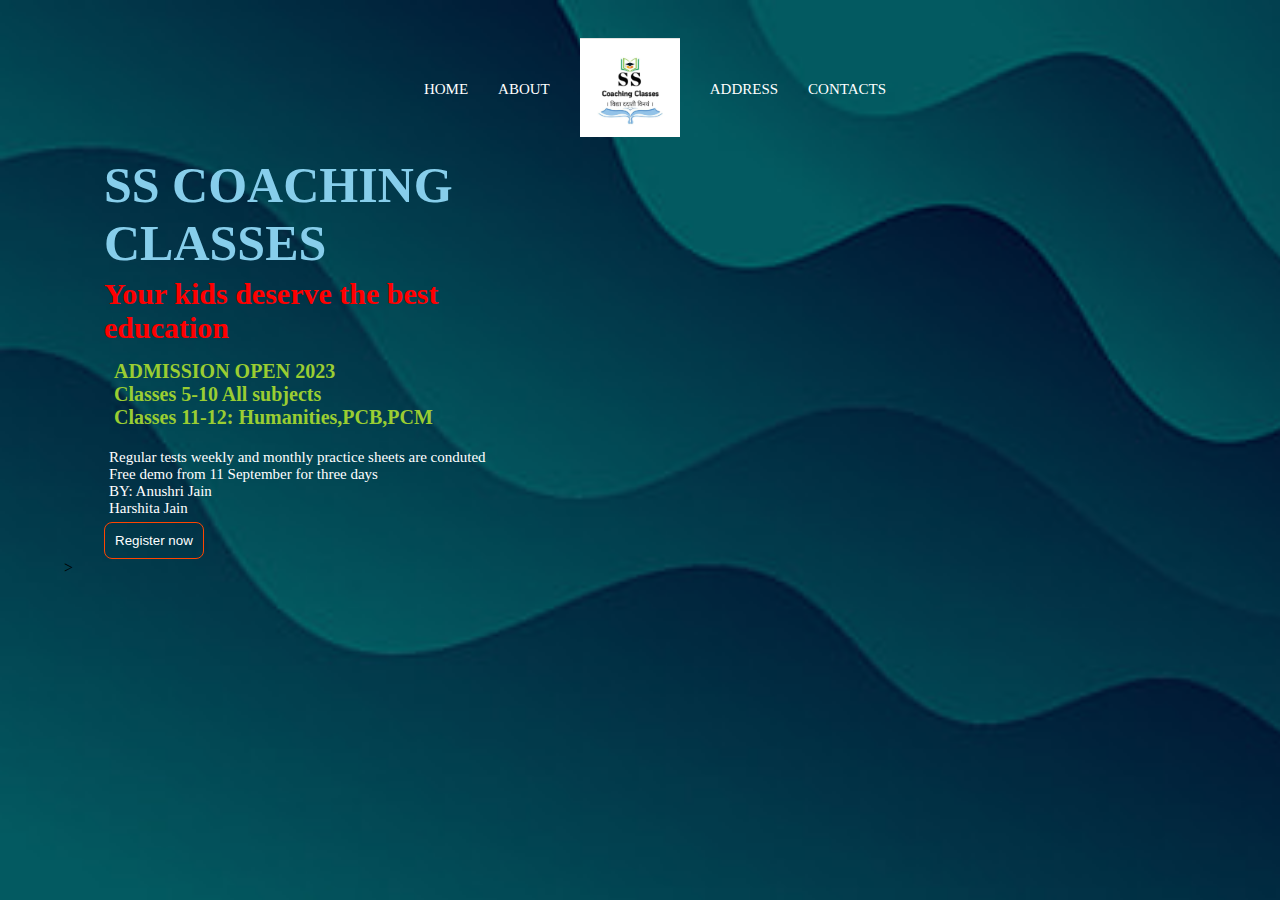
<file: index.html>
<!DOCTYPE html>
<html>
    <head>
        <title>Landing page</title>
        <link rel="stylesheet" type="text/css" href="style.css">
    </head>
    <a>
        <div
            class="container">
            <nav>
                  <a href="#">Home</a>
                  <a href="#">About</a>
                  <a href="#"><img src="logo.png" width="100"</a>
                  <a href="#">Address</a>
                  <a href="#">Contacts</a>
              </nav>
  
          <div class="text">
             <h1>SS COACHING CLASSES</h1>
             <h2>
              Your kids deserve the best education 
             </h2>
             <h3>
              ADMISSION OPEN 2023
              <br>
              Classes 5-10 All subjects
              <br>
              Classes 11-12: Humanities,PCB,PCM
             </h3>
             <p>
              Regular tests weekly and monthly practice sheets are conduted
              <br>
              Free demo from 11 September for three days
              <br>
              BY:
              Anushri Jain<br>
              Harshita Jain
             </p>
             <button>Register now</button>
          </div>
            <div class="image"
            <image src="photo.png"></image>>
        </div>
    </body>
</html>
</file>
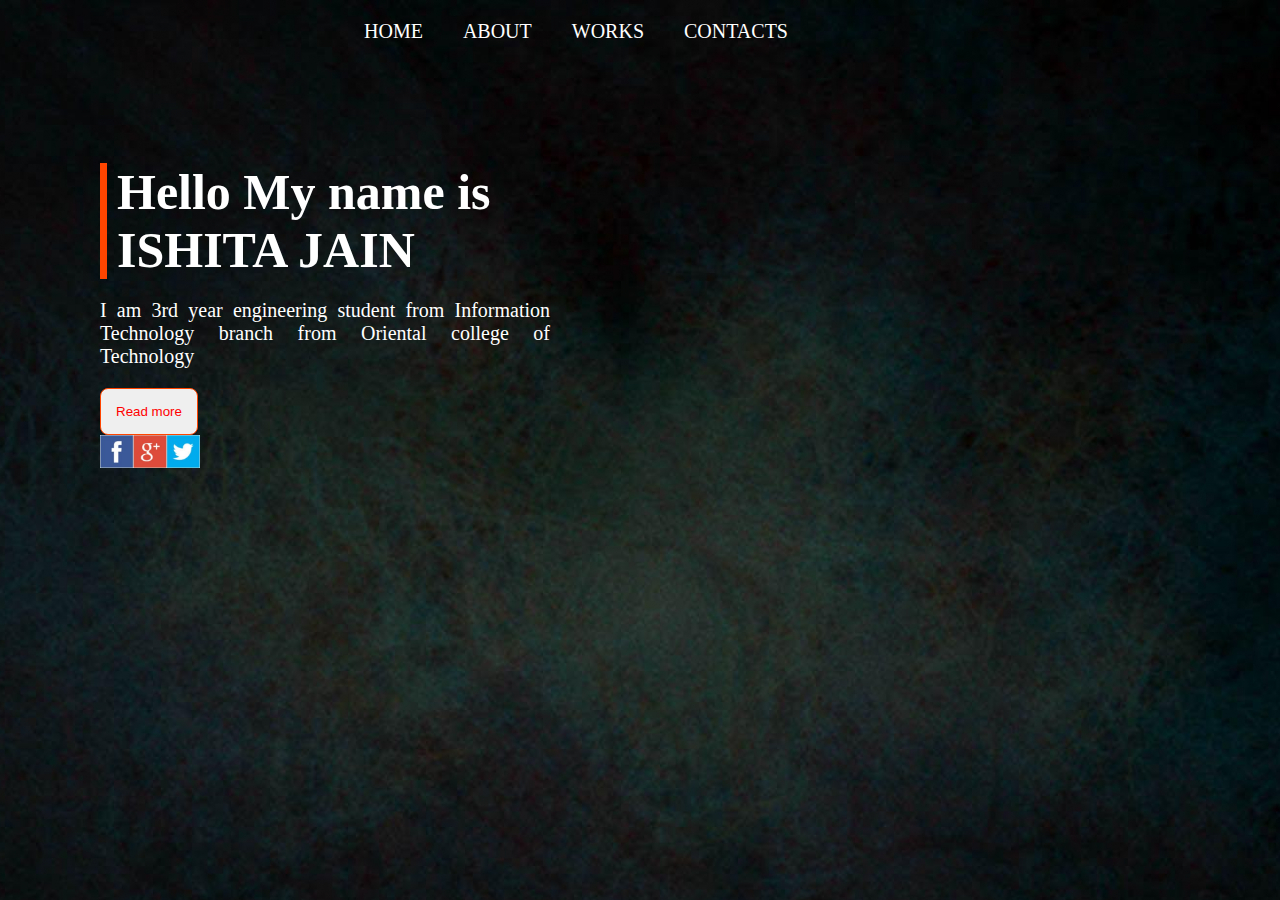
<file: Task 2 portfolio/index.html>
<!DOCTYPE html>
<html>
    <head>
        <title> portfolio website</title>
        <link rel="stylesheet" type="text/css" href="style.css">
    </head>
    <body>
        <div class="container">
            <nav>
                <a href="#">Home</a>
                <a href="#">About</a>
                <a href="#">Works</a>
                <a href="#">Contacts</a>
            </nav>

            <div class="text">
                <h1>Hello My name is ISHITA JAIN</h1>
                <p>
                    I am 3rd year engineering student
                    from Information Technology branch from 
                    Oriental college of Technology 
                 </p>
                 <button>Read more</button>
                 <br>
                 <img src="logo.png"width="100" id="logo">
            </div>
            <!--<div class="image">
                <!----
                <img src="image.png">
                
            </div>
        </div>
        </body>
        </html>
</file>
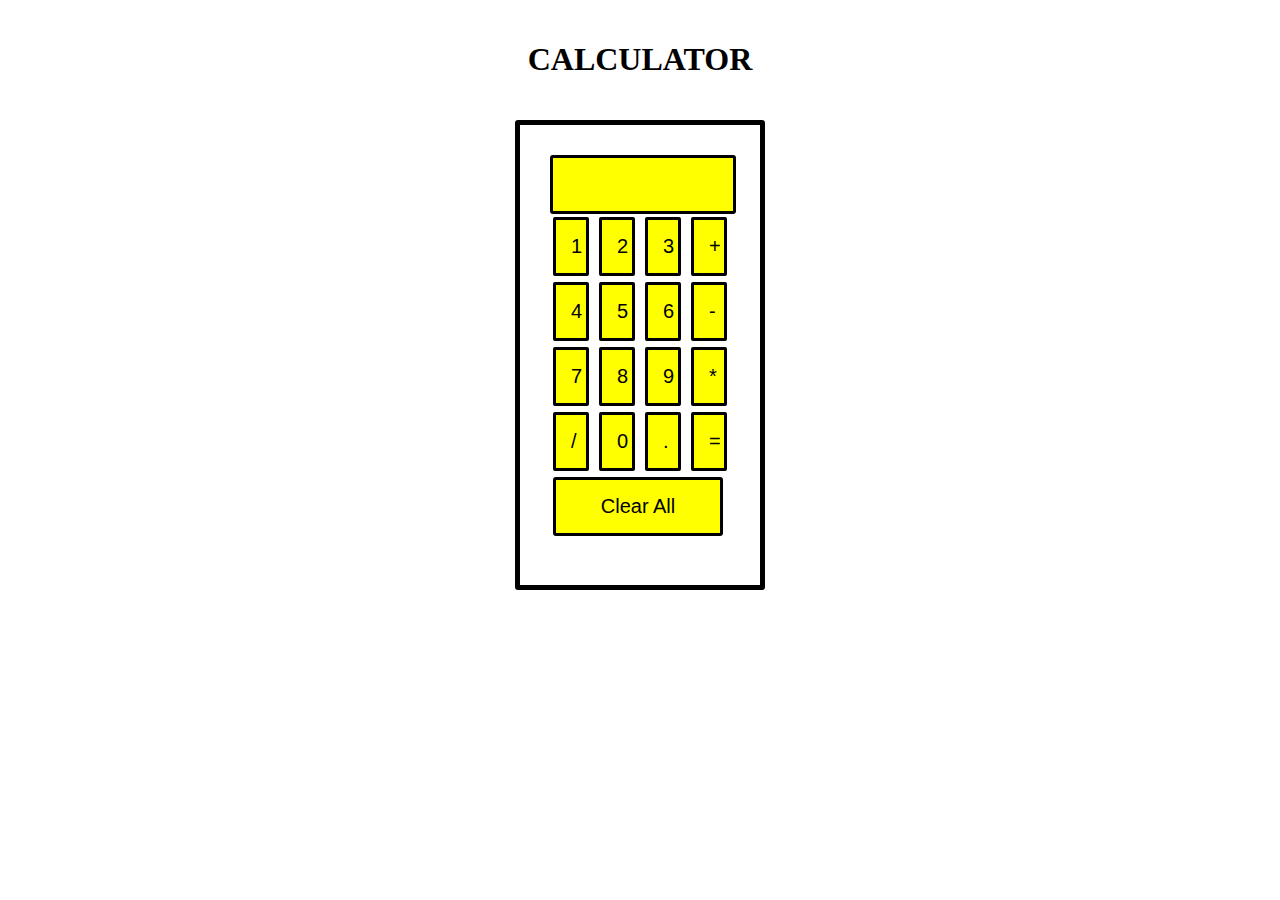
<file: calc.html>
<!DOCTYPE html>  
<html lang = "en">  
<head>  
<title> calculator using html css and javascript </title>  
  
<style>  
h1 {  
    text-align: center;  
    padding: 20px;  
    background-color: white;  
    color: black;  
    }  
  
#clear{  
width: 170px;  
border: 3px solid black;
border-radius: 3px;  
    padding: 15px;  
    background-color:yellow;  
}  
  
.formstyle  
{  
width: 180px;  
height: 400px;  
margin: auto;  
border: 5px solid black;  
border-radius: 3px;  
padding: 30px;
background-color:white;  
}  
  input  
{  
width: 15px;  
background-color: yellow;  
color:black;  
border: 3px solid black;  
    border-radius: 2px;  
    padding: 15px;  
    margin: 3px;  
    font-size: 20px;  
}  
  
  
#calc{  
width: 150px;  
border: 3px solid black;  
    border-radius: 3px;  
    padding: 15px;  
    margin: auto;  
}
</style>  
  
</head>  
<body>  
<h1> CALCULATOR </h1>  
<div class= "formstyle">  
<form name = "form1">  
      
  <input id = "calc" type ="text" name = "answer"> <br> 
  <input type = "button" value = "1" onclick = "form1.answer.value += '1' ">  
  <input type = "button" value = "2" onclick = "form1.answer.value += '2' ">  
  <input type = "button" value = "3" onclick = "form1.answer.value += '3' ">  
   <input type = "button" value = "+" onclick = "form1.answer.value += '+' ">  
  <br> 
<input type = "button" value = "4" onclick = "form1.answer.value += '4' ">  
  <input type = "button" value = "5" onclick = "form1.answer.value += '5' ">  
  <input type = "button" value = "6" onclick = "form1.answer.value += '6' ">  
  <input type = "button" value = "-" onclick = "form1.answer.value += '-' ">  
  <br>
    
  <input type = "button" value = "7" onclick = "form1.answer.value += '7' ">  
  <input type = "button" value = "8" onclick = "form1.answer.value += '8' ">  
  <input type = "button" value = "9" onclick = "form1.answer.value += '9' ">  
  <input type = "button" value = "*" onclick = "form1.answer.value += '*' ">  
  <br> 
    
    
  <input type = "button" value = "/" onclick = "form1.answer.value += '/' ">  
  <input type = "button" value = "0" onclick = "form1.answer.value += '0' ">  
    <input type = "button" value = "." onclick = "form1.answer.value += '.' ">  
<input type = "button" value = "=" onclick = "form1.answer.value = eval(form1.answer.value) ">  
  <br>   
  <input type = "button" value = "Clear All" onclick = "form1.answer.value = ' ' " id= "clear" >  
  <br>   
    
</form>  
</div>  
</body>  
</html>
</file>
<file: style.css>
*{ padding: 0; margin: 0; box-sizing: border-box; }
body{
    background: url(img.png);
    background-size: cover;
    height: 100vh;
    width: 100%;
    display: flex;
    justify-content: center;
    align-items: center ;
}


.container{
    width: 90%;
    height: 95%;
    background:solid black;
}

nav{
display: flex;
justify-content: center;
align-items: center;
}

nav a{
    text-decoration: none;
    color: white;
    padding: 5px;
    margin: 10px;
    font-size: 15px;
    text-transform: uppercase;
    position: relative;
}

nav a:before{
    content: "";
    width: 0%;
    border-bottom:2px goldenrod;
    position: absolute;
    bottom: 0%;
    display: block;
}

nav a:hover:before{
    width: 80%;
    transition: 0.4s linear;
}
.text{
    max-width: 450px;
    color: skyblue;
    margin-top: 0px;
    margin-left: 40px;
}
.text h1{
    font-size: 50px;
    padding: left 10px;

}
.text h2 {
    margin: 5px 0px;
    font-size: 30px;
    color:red;

}
.text h3 {
    margin: 5px 0px;
    font-size: 20px;
    position: left;
    color:yellowgreen;
    padding: 10px;
}
.text p{
    color: white;
    padding: 5px;
    font-size: 15px;
    text-align: justify;
}
button{ 
    padding: 10px;
    background: transparent;
    border: 1px solid orangered;
    outline: none;
    color: white;
    border-radius: 8px;
}
.image{
max-width: 100%;
height: auto;
margin-bottom: 0;
margin-right: 50px;
}
</file>
<file: Task 2 portfolio/style.css>
*{ padding: 0; margin: 0; box-sizing: border-box; }
body{
    background: url(img.png);
    background-size: cover;
    height: 100vh;
    width: 100%;
    display: flex
}
.container{
    width: 90%;
    height: 90%;
}
nav{
display: flex;
justify-content: center;
align-items: center;
}
nav a{
    text-decoration: none;
    color: white;
    padding: 10px;
    margin: 10px;
    font-size: 20px;
    text-transform: uppercase;
    position: relative;
}
nav a:before{
    content: "";
    width: 0%;
    border-bottom: 2px solid orangered;
    position: absolute;
    bottom: 0%;
    display: block;
}
nav a:hover:before{
    width: 80%;
    transition: 0.4s linear;
}
.text{
    max-width: 450px;
    color: white;
    margin-top: 100px;
    margin-left: 100px;
}
.text h1{
    font-size: 50px;
    padding-left: 10px;
    border-left: 7px solid orangered;
}
.text p{
    margin: 20px 0px;
    font-size: 20px;
    text-align: justify;
}
button{
    padding: 15px ;
    background: solid orange;
    border: 1px solid orangered;
    outline: none;
    color: red;
    border-radius: 8px;
}
/*

#image{
    width: 100px;
    height: auto;
    margin-bottom: 0;
    margin-right: 100px;
}
</file>
